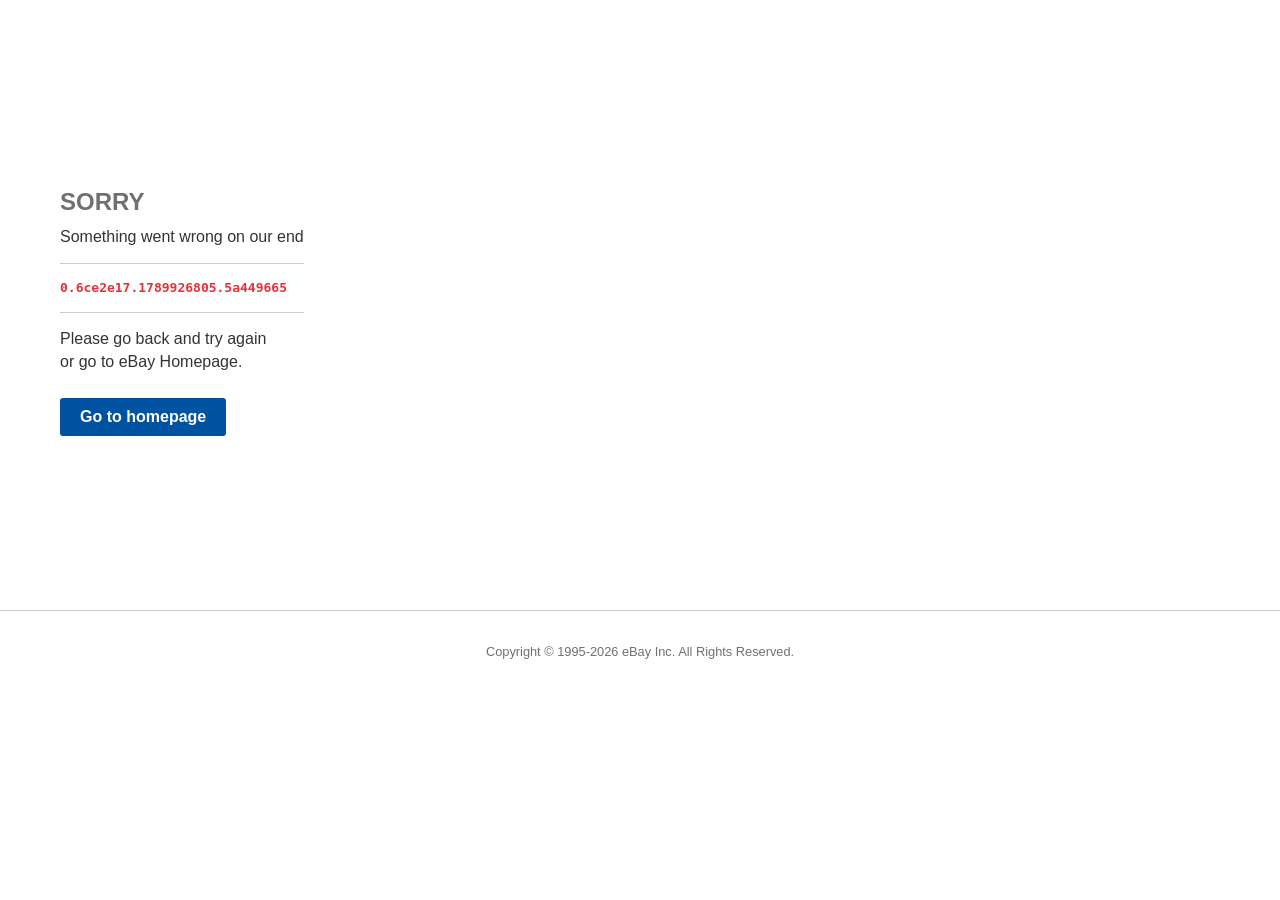
<file: ebay_test.html>
<!DOCTYPE html><html lang="en"><head><meta charset="UTF-8"><meta name="viewport" content="width=device-width,initial-scale=1"><meta name="robots" content="noindex,nofollow"><title>Error Page | eBay</title><style>body{margin:0;padding:0;background-color:#fff;font-family:"Market Sans",Arial,sans-serif;color:#333}.main-content{padding-top:40px}.status--container{max-width:1200px;margin:0 auto}.error-header{background-repeat:no-repeat;background-position:right center;background-size:contain;padding:60px 20px;min-height:400px;display:flex;align-items:center;justify-content:flex-start;text-align:left;background-image:url(https://secureir.ebaystatic.com/cr/v/c1/4xx-bkgd.png)}.error-header__text-block{max-width:50%;z-index:1}.error-header__headline{font-size:1.5rem;margin-bottom:10px;color:#707070;font-weight:700}#error-info p{margin:10px 0;line-height:1.4}#error-info hr{border:0;border-top:1px solid #ccc;margin:15px 0}.reference-id{font-weight:700;color:#e53238;font-family:monospace}.fake-btn{display:inline-block;background:#0053a0;color:#fff;padding:10px 20px;text-decoration:none;border-radius:3px;font-weight:700;margin-top:15px}#glbfooter{margin-top:50px;padding:20px;border-top:1px solid #ccc;font-size:0.8rem;color:#707070;text-align:center}</style></head><body><main class="main-content"><div class="status--container"><div class="error-header"><div class="error-header__text-block"><p class="error-header__headline">SORRY</p><div id="error-info"><p>Something went wrong on our end</p><hr><p class="reference-id">0.6ce2e17.1789926805.5a449665</p><hr><p>Please go back and try again<br>or go to eBay Homepage.</p></div><a class="fake-btn" href="https://www.ebay.com">Go to homepage</a></div></div></div></main><footer id="glbfooter"><p>Copyright © 1995-2026 eBay Inc. All Rights Reserved.</p></footer></body></html>
</file>
